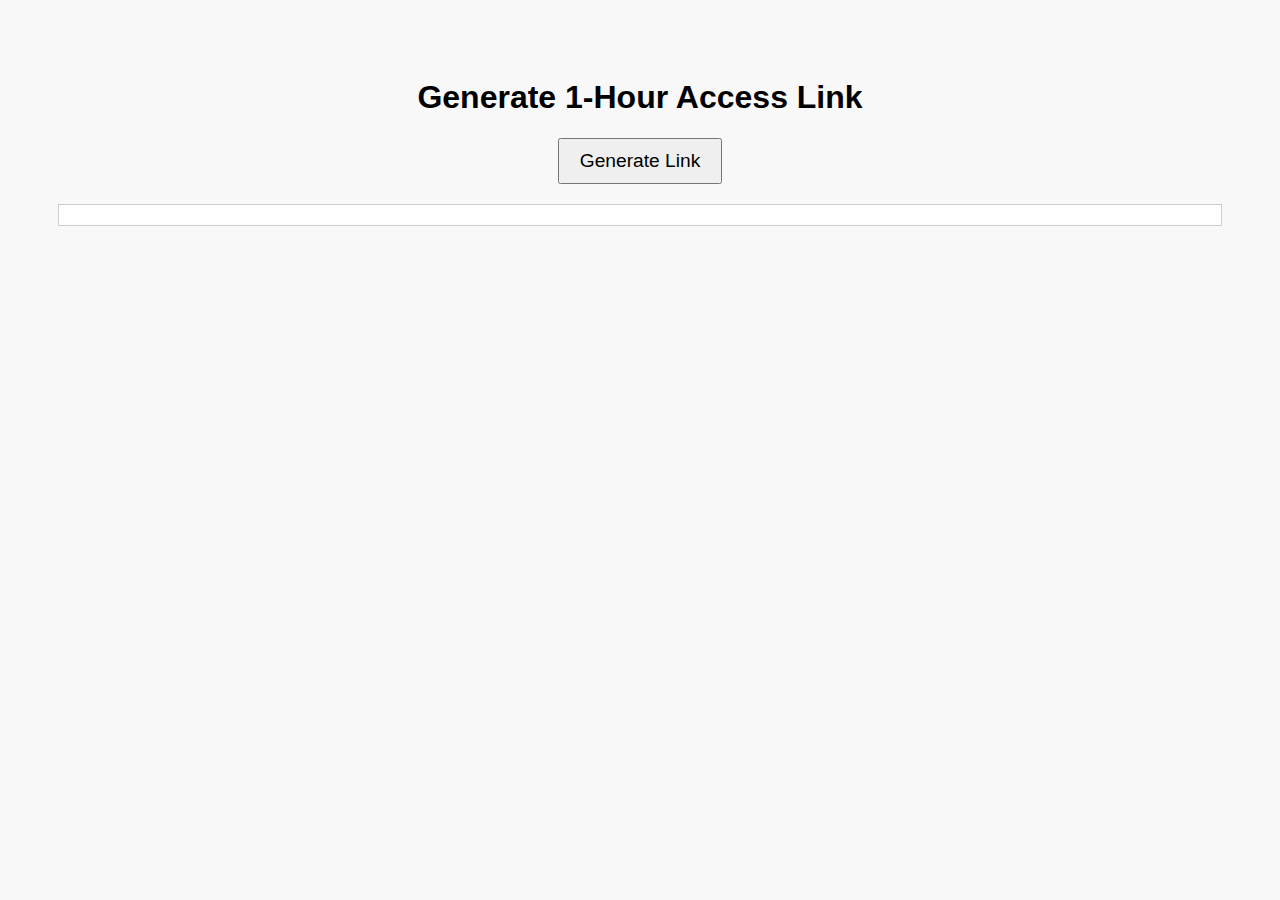
<file: access.html>
<!--
NOTE: This access system is purely for convenience and is NOT secure.
Anyone can view the source code and bypass it.
For real protection, use server-side authentication.
-->

<!DOCTYPE html>
<html lang="en">
<head>
<meta charset="UTF-8">
<title>Access Link Generator</title>
<style>
    body {
        font-family: sans-serif;
        text-align: center;
        padding: 50px;
        background: #f8f8f8;
    }
    button {
        padding: 10px 20px;
        font-size: 1.2em;
        cursor: pointer;
    }
    #link {
        margin-top: 20px;
        display: block;
        font-size: 1em;
        word-break: break-all;
        background: #fff;
        padding: 10px;
        border: 1px solid #ccc;
    }
</style>
</head>
<body>
    <h1>Generate 1-Hour Access Link</h1>
    <button id="generate">Generate Link</button>
    <a id="link" href="#" target="_blank"></a>

    <script>
        const baseURL = "https://tobiawolaju.vercel.app/";

        document.getElementById("generate").addEventListener("click", () => {
            const timestamp = Date.now();
            const url = `${baseURL}?code=${timestamp}`;
            const linkEl = document.getElementById("link");
            linkEl.href = url;
            linkEl.textContent = url;
        });
    </script>
</body>
</html>
</file>
